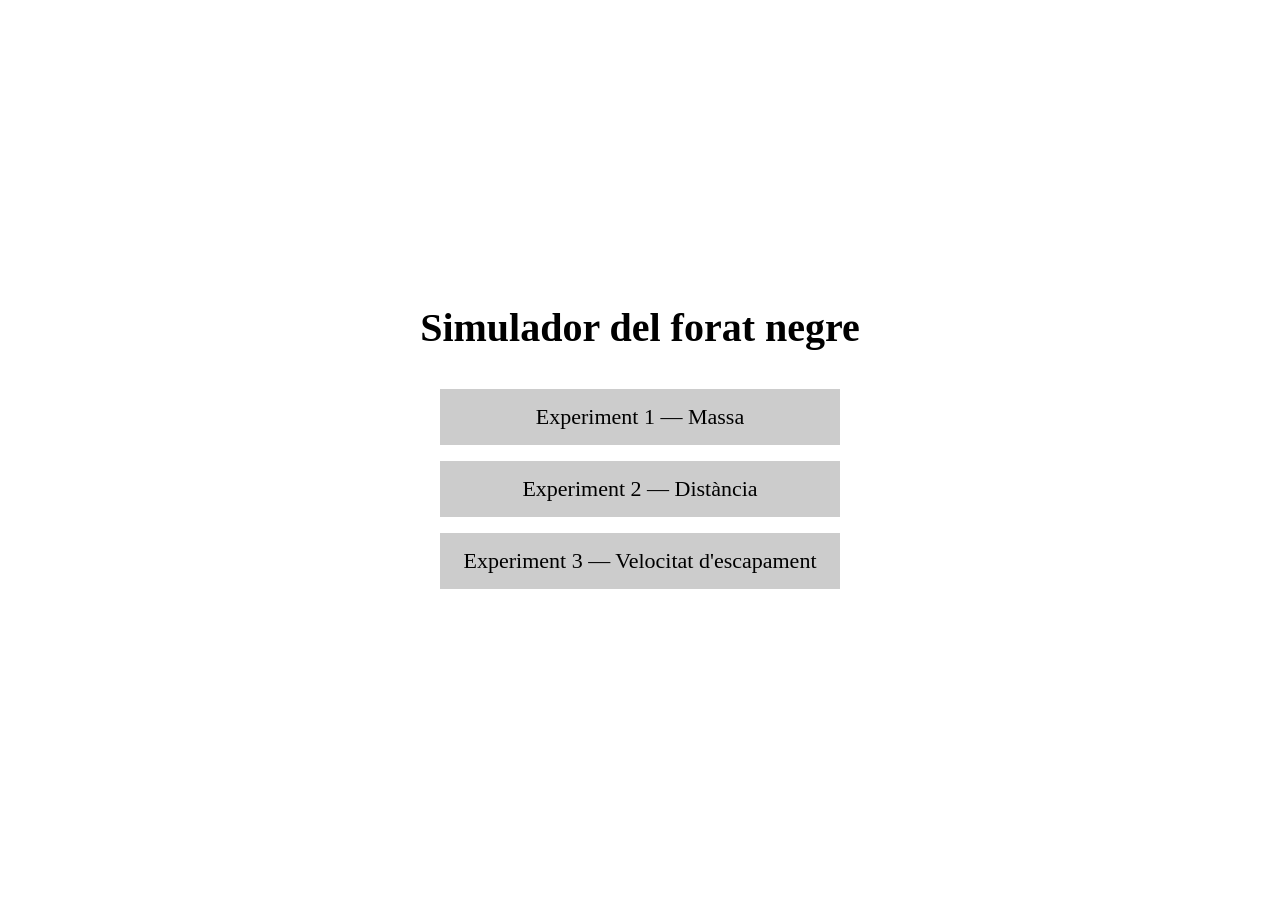
<file: foratnegre/index.html>
<!DOCTYPE html>
<html>
<head>
    <title>ForatNegre</title>
    <meta charset="UTF-8">
    <meta name="viewport" content="initial-scale=1, width=device-width, height=device-height">

    <link rel="stylesheet" type="text/css" href="style.css">
</head>

<body>

    <!-- MENÚ PRINCIPAL -->
    <div id="menuExperiments">

        <h1>Simulador del forat negre </h1>

        <button onclick="mostrarExperimento(1)">
            Experiment 1 — Massa
        </button>

        <button onclick="mostrarExperimento(2)">
            Experiment 2 — Distància
        </button>

        <button onclick="mostrarExperimento(3)">
            Experiment 3 — Velocitat d'escapament
        </button>

    </div>


    <!-- MENÚ DE CADA EXPERIMENTO -->
    <div id="seleccionExperimento">

        <h2 id="tituloExperimento"></h2>

        <div id="botonesExperimento"></div>

        <button id="volverMenuExperimentos">
            ← Tornar al menú
        </button>

    </div>


    <!-- SIMULADOR -->
    <div id="simulador">

        <div id="topbar">
            <button id="pause">Pausa</button>
            <button id="star">Estrella</button>
            <button id="planet">Planeta</button>
            <button id="moon">Lluna</button>
            <button id="menu">Menú</button>
        </div>

        <canvas id="canvas" width="800" height="600"></canvas>

        <span id="state"></span>

    </div>


    <script src="main.js"></script>

</body>
</html>
</file>
<file: foratnegre/style.css>
* {
    margin: 0;
    padding: 0;
}


body {
    overflow: hidden;
    background-color: white;
}


/* =====================================================
   MENÚ PRINCIPAL
   ===================================================== */

#menuExperiments {

    position: absolute;

    width: 100%;
    height: 100vh;

    display: flex;

    flex-direction: column;

    justify-content: center;

    align-items: center;

    background-color: white;
}


#menuExperiments h1 {

    font-family: tahoma;

    font-size: 40px;

    margin-bottom: 30px;
}


#menuExperiments button {

    float: none;

    width: 400px;

    margin: 8px;

    padding: 15px;

    font-family: tahoma;

    font-size: 22px;

    cursor: pointer;
}


/* =====================================================
   SELECCIÓN DEL EXPERIMENTO
   ===================================================== */

#seleccionExperimento {

    position: absolute;

    width: 100%;
    height: 100vh;

    display: flex;

    flex-direction: column;

    justify-content: center;

    align-items: center;

    background-color: white;
}


#seleccionExperimento h2 {

    font-family: tahoma;

    font-size: 32px;

    margin-bottom: 25px;
}


#seleccionExperimento h3 {

    font-family: tahoma;

    font-size: 20px;

    margin-top: 15px;

    margin-bottom: 5px;
}


#botonesExperimento {

    display: flex;

    flex-direction: column;

    align-items: center;
}


#botonesExperimento button {

    float: none;

    width: 300px;

    margin: 5px;

    padding: 12px;

    font-family: tahoma;

    font-size: 20px;

    cursor: pointer;
}


#volverMenuExperimentos {

    float: none;

    margin-top: 25px;

    padding: 10px 20px;

    font-family: tahoma;

    font-size: 18px;

    cursor: pointer;
}



#topbar {

    position: absolute;

    width: 100%;

    height: 5%;
}


button {

    display: inline;

    float: left;

    background-color: #cccccc;

    border: 0;

    font-family: tahoma;

    font-size: 3vw;

    padding: 0.5%;

}


@media only screen and (min-width: 1000px) {

    button {

        font-size: 25px;

    }
}


#pause {

    margin-left: 1.5%;

}


#star,
#planet,
#moon,
#menu {

    margin-left: 1.5%;

}


#state {

    display: none;

}
</file>
